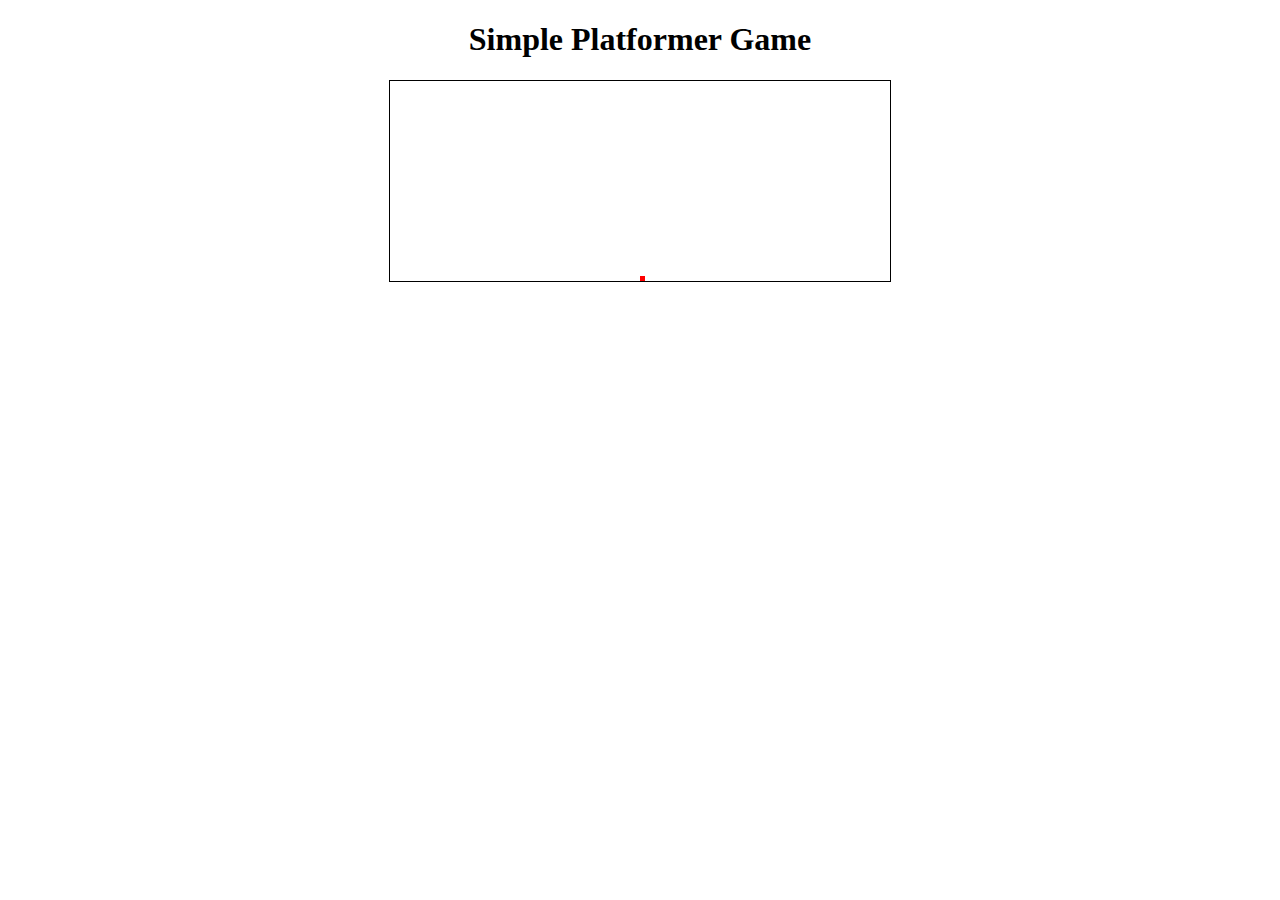
<file: index.html>
<!DOCTYPE html>
<html>
    <head>
        <title>Simple Platformer</title>
        <link rel="stylesheet" href="game.css">
    </head>

    <body>
        <h1>Simple Platformer Game</h1>
        <canvas id="canvas"></canvas>
        <script type="text/javascript" src="game.js"></script>
    </body>
</html>
</file>
<file: game.css>
body {
    padding: 0;
    margin: 0;
    text-align: center;
}

canvas {
    border: 1px solid #000;
}
</file>
